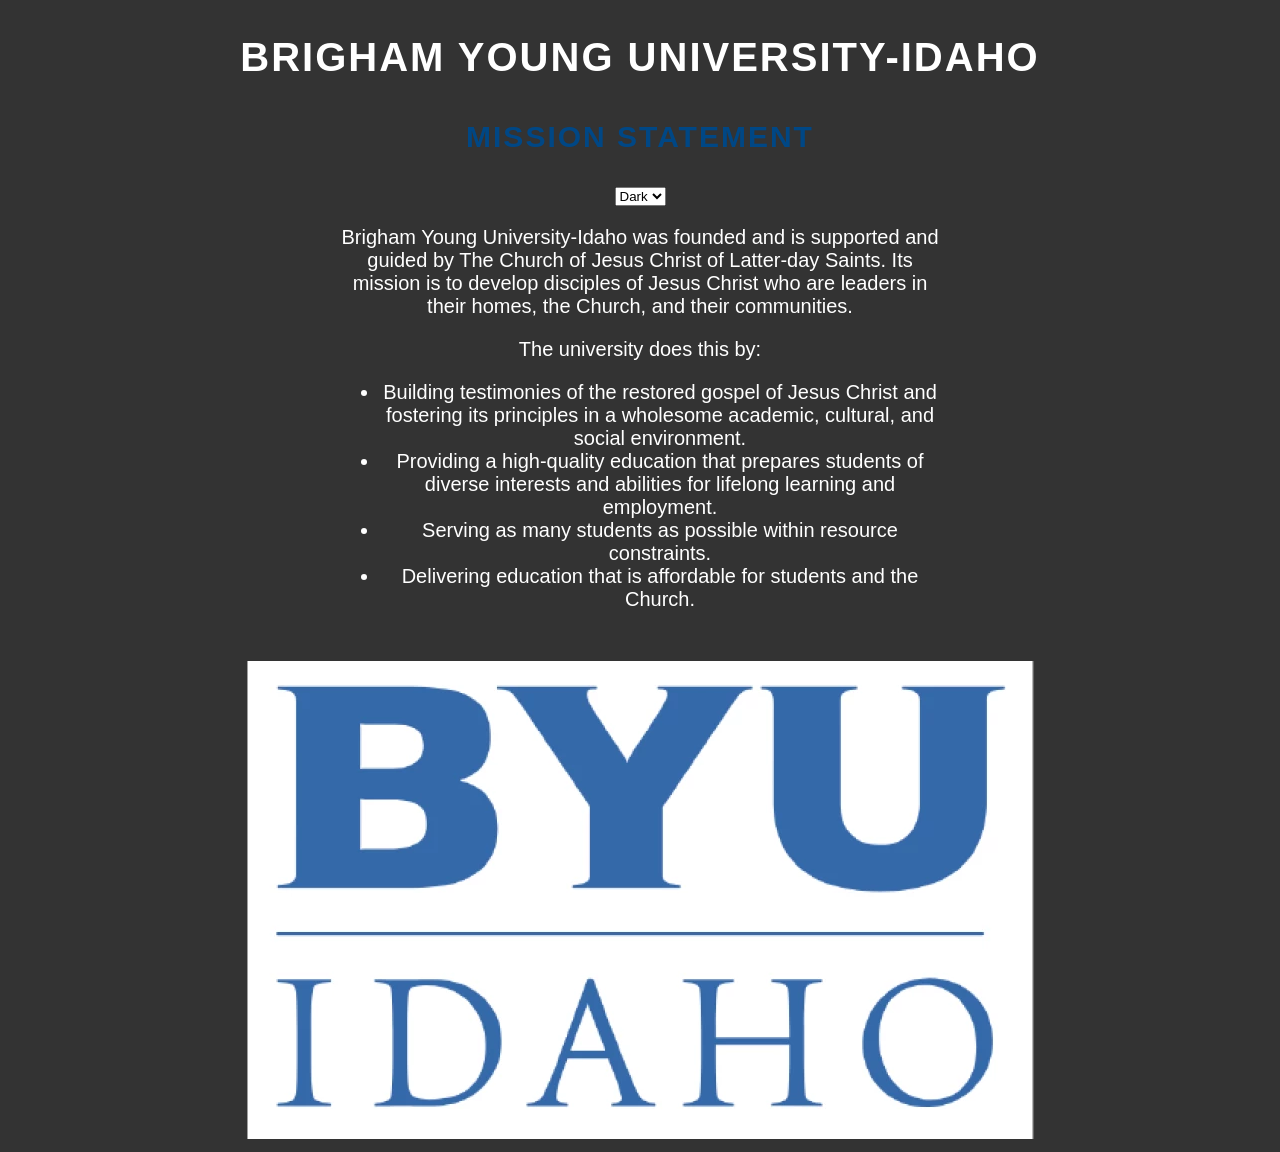
<file: mission/index.html>
<!DOCTYPE html>
<html lang="en">
<head>
  <meta charset="UTF-8">
  <meta name="viewport" content="width=device-width, initial-scale=1.0">
  <title>University Mission Statement</title>
  <link rel="stylesheet" href="mission.css">
</head>
<body class="dark">
  <header>
    <h1>Brigham Young University-Idaho</h1>
    <h2>Mission Statement</h2>
    <select id="themeSelector">
      <option value="light">Light</option>
      <option value="dark" selected>Dark</option>
    </select>
  </header>
  <main>
    <p>Brigham Young University-Idaho was founded and is supported and guided by The Church of Jesus Christ of Latter-day Saints. Its mission is to develop disciples of Jesus Christ who are leaders in their homes, the Church, and their communities.</p>
    <p>The university does this by:</p>
    <ul>
      <li>Building testimonies of the restored gospel of Jesus Christ and fostering its principles in a wholesome academic, cultural, and social environment.</li>
      <li>Providing a high-quality education that prepares students of diverse interests and abilities for lifelong learning and employment.</li>
      <li>Serving as many students as possible within resource constraints.</li>
      <li>Delivering education that is affordable for students and the Church.</li>
    </ul>
  </main>
  <footer>
    <img src="Images/blue_logo.webp" alt="BYUI Logo" id="logo">
  </footer>
  <script src="mission.js" defer></script>
</body>
</html>
</file>
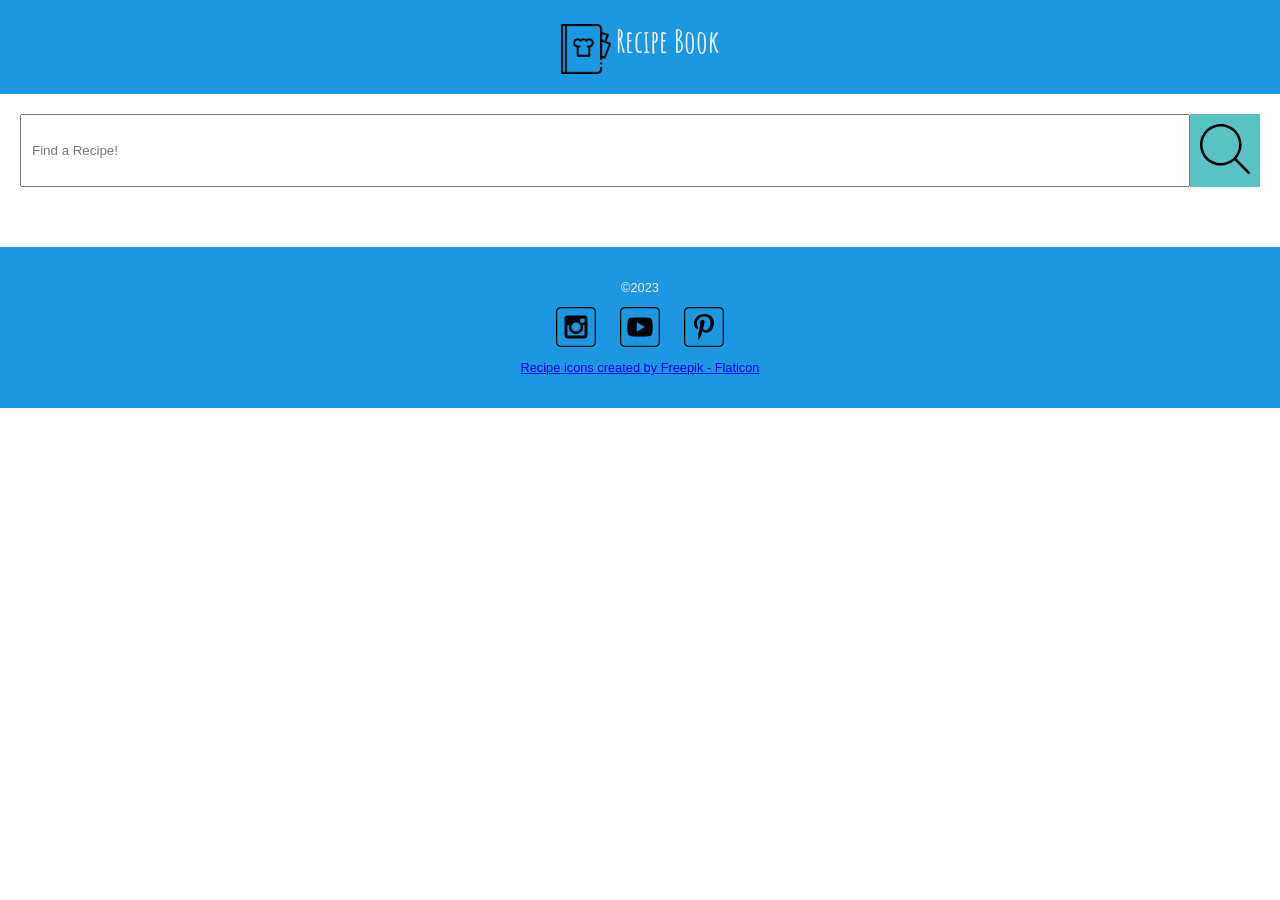
<file: Recipes/index.html>
<!DOCTYPE html>
<html lang="en">
<head>
    <meta charset="UTF-8">
    <meta name="viewport" content="width=device-width, initial-scale=1.0">
    <title>Recipe Book</title>
    <link rel="stylesheet" href="recipes.css">
    <script type="module" src="main.js"></script>
    <script type="module" src="search.js"></script>
    <!-- Social Media Meta Tags -->
    <meta property="og:title" content="Recipe Book">
    <meta property="og:type" content="website">
    <meta property="og:description" content="A collection of delicious recipes.">
    <meta property="og:image" content="images/recipe-book.png">
    <meta property="og:url" content="https://yourwebsite.com">
    <meta name="twitter:card" content="summary_large_image">
</head>
<body>
    <header>
        <img src="images/recipe-book.png" alt="Recipe Book Logo">
        <h1>Recipe Book</h1>
    </header>
    <main>
        <form id="searchForm">
            <input type="text" id="searchInput" placeholder="Find a Recipe!" aria-label="Search recipes">
            <button type="submit" id="searchButton">
                <img src="images/search.svg" alt="Search Icon">
            </button>
        </form>
        <section id="recipesSection">
            <!-- Recipes will be dynamically added here -->
        </section>
    </main>
    <footer>
        <p>©2023</p>
        <div class="social">
            <a href="#"><img src="images/instagram_icon.svg" alt="instagram icon"></a>
            <a href="#"><img src="images/youtube_icon.svg" alt="youtube icon"></a>
            <a href="#"><img src="images/pinterest_icon.svg" alt="pinterest icon"></a>
        </div>
        <p><a href="https://www.flaticon.com/free-icons/recipe" title="recipe icons">Recipe icons created by Freepik - Flaticon</a></p>
    </footer>
</body>
</html>
</file>
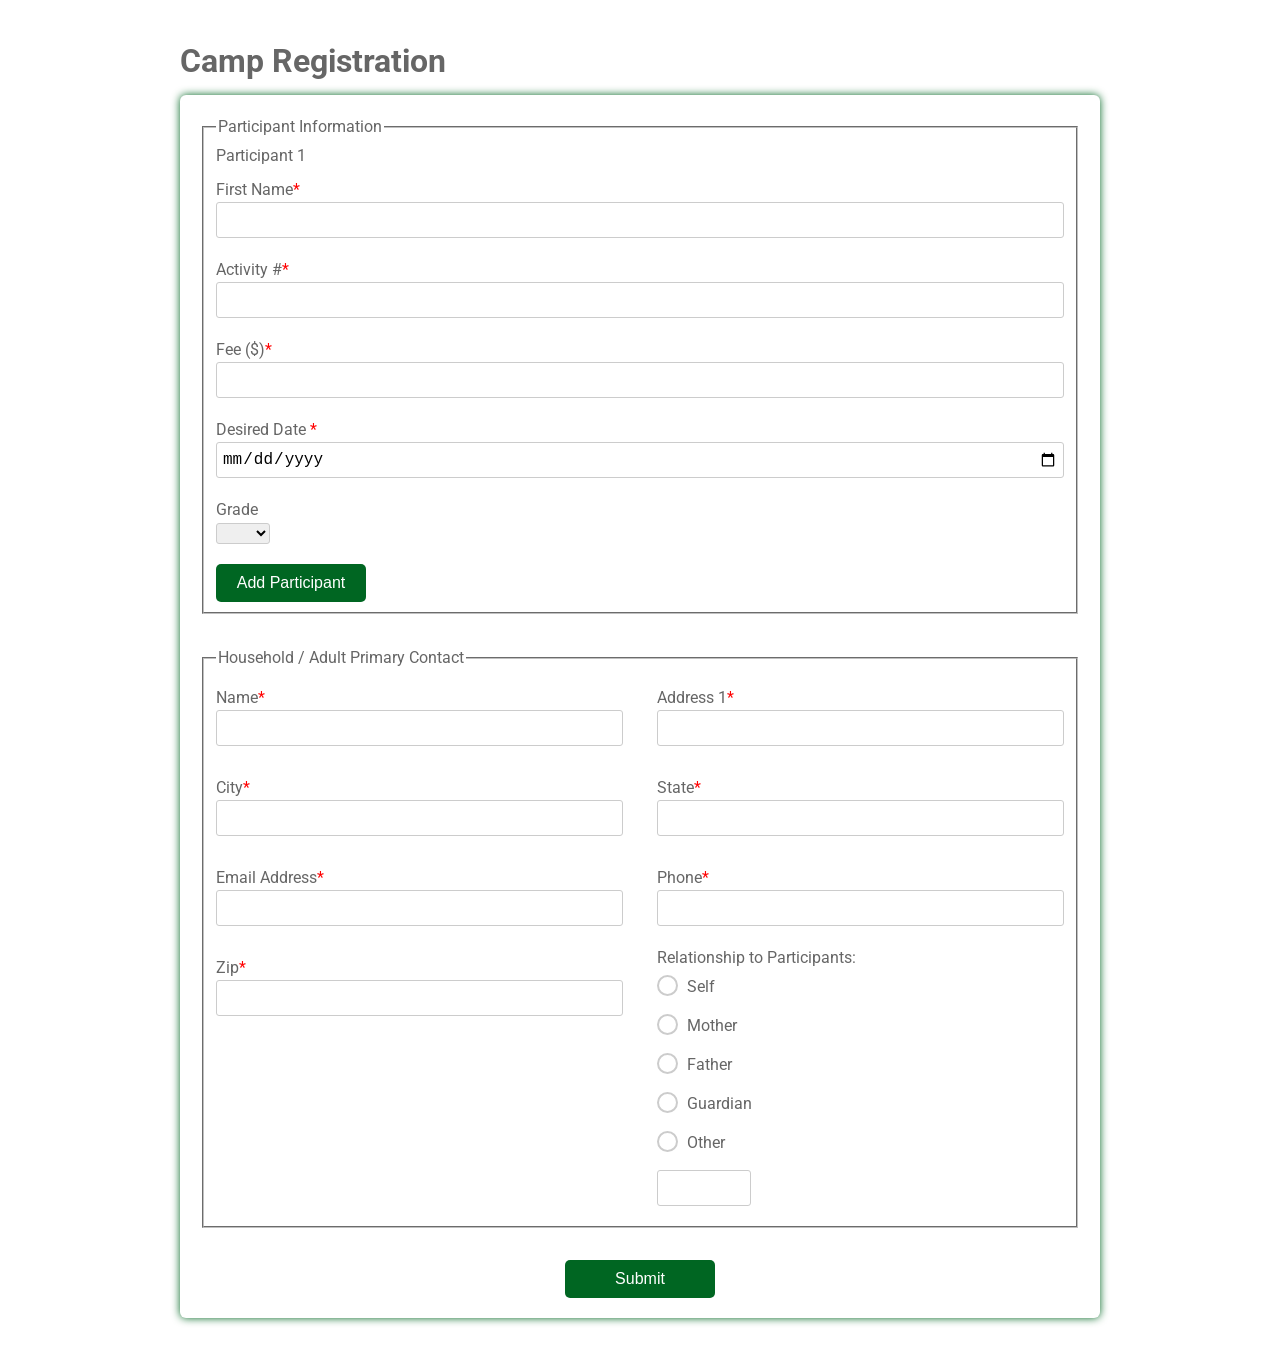
<file: Register/index.html>
<!DOCTYPE html>
<html>
  <!-- Example based off of https://www.w3docs.com/learn-html/html-form-templates.html -->
  <head>
    <title>Camp Registration</title>
    <link
      href="https://fonts.googleapis.com/css?family=Roboto:300,400,500,700"
      rel="stylesheet"
    />
    <link rel="stylesheet" href="register.css" />
  </head>
  <body>
    <div class="testbox">
      <h1>Camp Registration</h1>
      <form>
        <fieldset class="participants">
          <legend>Participant Information</legend>
          <section class="participant1">
            <p>Participant 1</p>
            <div class="item">
              <label for="fname"> First Name<span>*</span></label>
              <input id="fname" type="text" name="fname" value="" required />
            </div>
            <div class="item activities">
              <label for="activity">Activity #<span>*</span></label>
              <input id="activity" type="text" name="activity" />
            </div>
            <div class="item">
              <label for="fee">Fee ($)<span>*</span></label>
              <input id="fee" type="number" name="fee" />
            </div>
            <div class="item">
              <label for="date">Desired Date <span>*</span></label>
              <input id="date" type="date" name="date" />
            </div>
            <div class="item">
              <p>Grade</p>
              <select>
                <option selected value="" disabled selected></option>
                <option value="1">1st</option>
                <option value="2">2nd</option>
                <option value="3">3rd</option>
                <option value="4">4th</option>
                <option value="5">5th</option>
                <option value="6">6th</option>
                <option value="7">7th</option>
                <option value="8">8th</option>
                <option value="9">9th</option>
                <option value="10">10th</option>
                <option value="11">11th</option>
                <option value="12">12th</option>
              </select>
            </div>
          </section>
          <button type="button" id="add">Add Participant</button>
        </fieldset>

        <fieldset>
          <legend>Household / Adult Primary Contact</legend>
          <div class="columns">
            <div class="item">
              <label for="adult_name">Name<span>*</span></label>
              <input id="adult_name" type="text" name="adult_name" />
            </div>

            <div class="item">
              <label for="address1">Address 1<span>*</span></label>
              <input id="address1" type="text" name="address1" />
            </div>

            <div class="item">
              <label for="city">City<span>*</span></label>
              <input id="city" type="text" name="city" />
            </div>
            <div class="item">
              <label for="state">State<span>*</span></label>
              <input id="state" type="text" name="state" />
            </div>
            <div class="item">
              <label for="eaddress">Email Address<span>*</span></label>
              <input id="eaddress" type="text" name="eaddress" />
            </div>
            <div class="item">
              <label for="phone">Phone<span>*</span></label>
              <input id="phone" type="tel" name="phone" />
            </div>
            <div class="item">
              <label for="zip">Zip<span>*</span></label>
              <input id="zip" type="text" name="zip" />
            </div>

            <div class="question">
              <label>Relationship to Participants:</label>
              <div class="question-answer">
                <div>
                  <input
                    type="radio"
                    value="self"
                    id="radio_3"
                    name="relationship"
                  />
                  <label for="radio_3" class="radio"><span>Self</span></label>
                </div>
                <div>
                  <input
                    type="radio"
                    value="mother"
                    id="radio_4"
                    name="relationship"
                  />
                  <label for="radio_4" class="radio"><span>Mother</span></label>
                </div>
                <div>
                  <input
                    type="radio"
                    value="father"
                    id="radio_5"
                    name="relationship"
                  />
                  <label for="radio_5" class="radio"><span>Father</span></label>
                </div>
                <div>
                  <input
                    type="radio"
                    value="guardian"
                    id="radio_6"
                    name="relationship"
                  />
                  <label for="radio_6" class="radio"
                    ><span>Guardian</span></label
                  >
                </div>
                <div>
                  <input
                    type="radio"
                    value="other"
                    id="radio_7"
                    name="relationship"
                  />
                  <label for="radio_7" class="radio"><span>Other</span></label>
                  <input type="text" />
                </div>
              </div>
            </div>
          </div>
        </fieldset>
        <div class="btn-block">
          <button type="submit" id="submitButton">Submit</button>
        </div>
      </form>
      <section id="summary"></section>
    </div>
  </body>
</html>
</file>
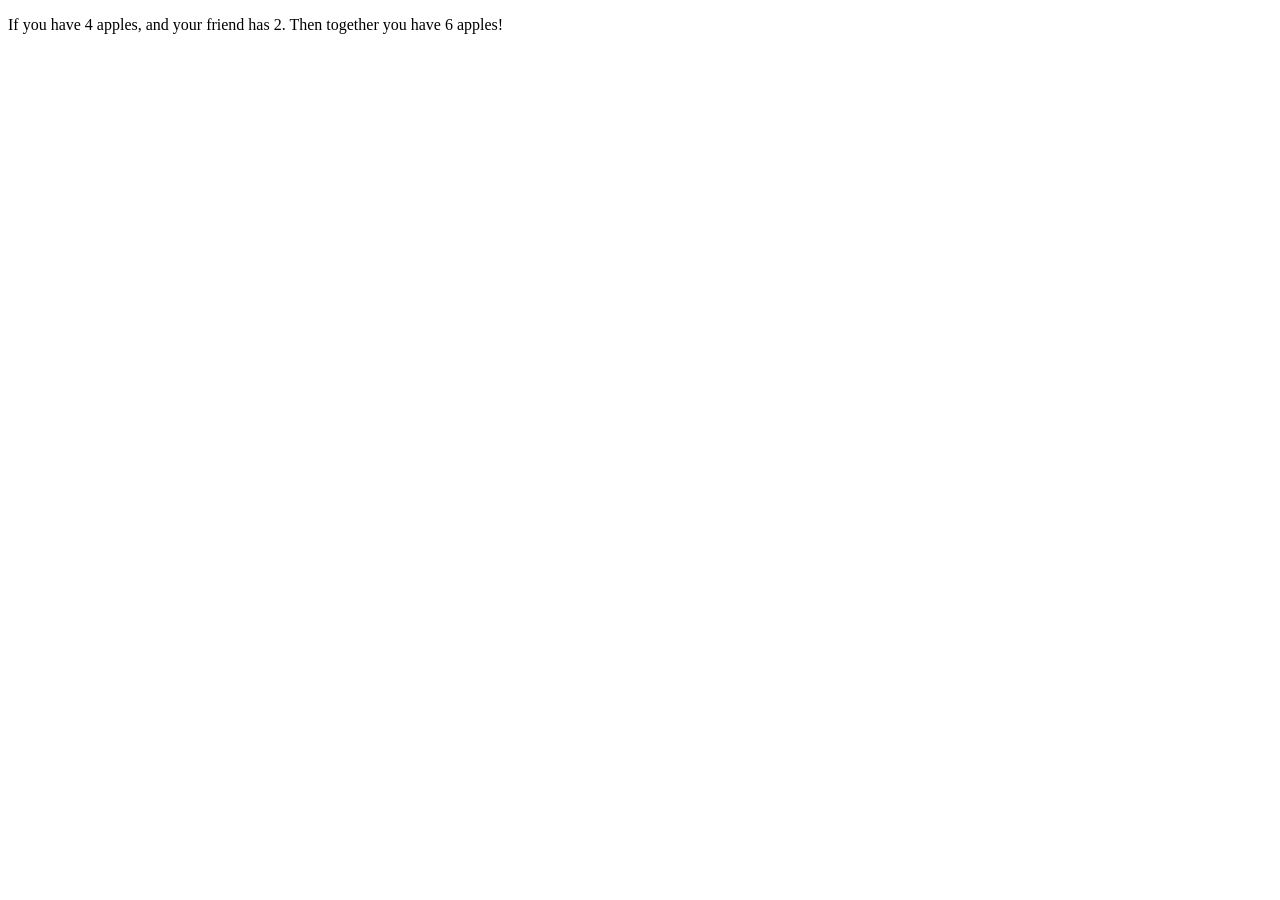
<file: apples.html>
<!DOCTYPE html>
<html lang="en">
  <head>
    <meta charset="UTF-8" />
    <meta name="viewport" content="width=device-width, initial-scale=1.0" />
    <title>Running JS solution</title>
    <script src="apples.js" defer></script>
  </head>
  <body>
    <p>
      If you have <span id="myAppleElement"></span> apples, and your friend has
      <span id="friendAppleElement"></span>. Then together you have
      <span id="totalApplesElement"></span> apples!
    </p>
  </body>
</html>
</file>
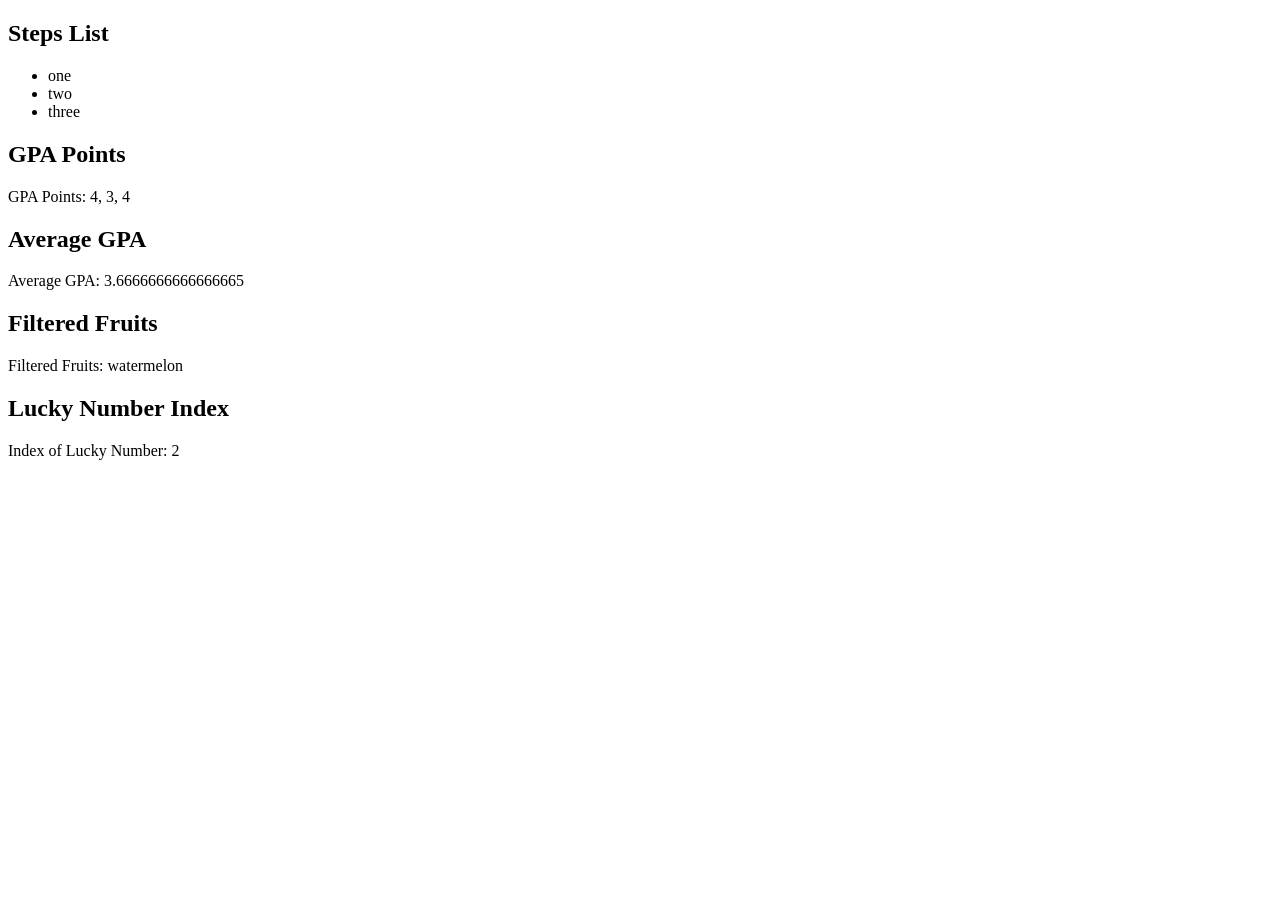
<file: arrays.html>
<!DOCTYPE html>
<html>
<head>
    <title>Array Activities</title>
    <script src="arrays.js" defer></script>
</head>
<body>
    <h2>Steps List</h2>
    <ul id="myList"></ul>

    <h2>GPA Points</h2>
    <div id="gpaPoints"></div>

    <h2>Average GPA</h2>
    <div id="averageGpa"></div>

    <h2>Filtered Fruits</h2>
    <div id="filteredFruits"></div>

    <h2>Lucky Number Index</h2>
    <div id="luckyNumberIndex"></div>
</body>
</html>
</file>
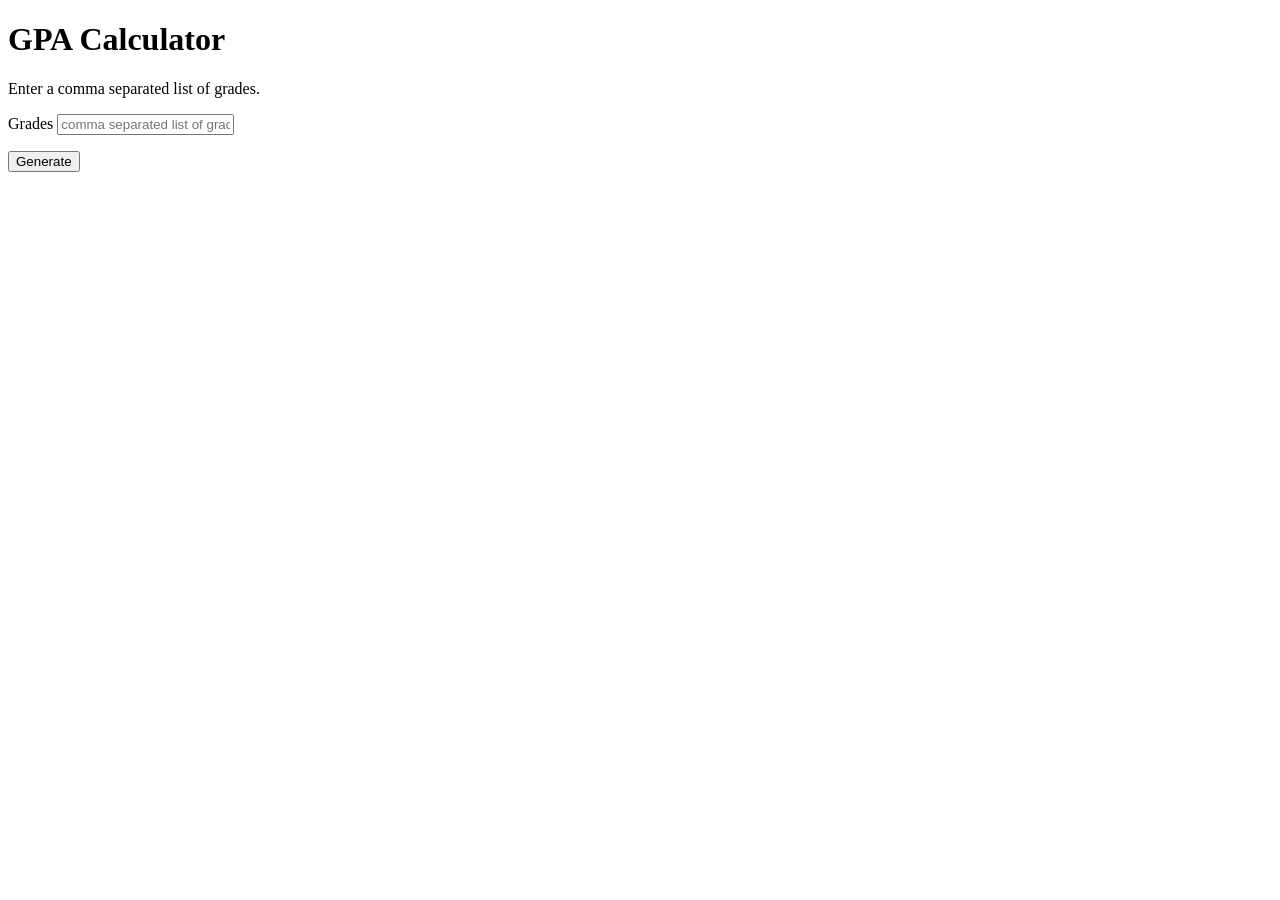
<file: gpa.html>
<!DOCTYPE html>
<html lang="en">
<head>
  <meta charset="UTF-8">
  <meta name="viewport" content="width=device-width, initial-scale=1.0">
  <title>GPA Calculator</title>
</head>
<body>
  <h1>GPA Calculator</h1>
  <p>Enter a comma separated list of grades.</p>
  <p>
    <label for="grades">Grades</label>
    <input type="text" id="grades" placeholder="comma separated list of grades" />
  </p>
  <button id="submitButton">Generate</button>
  <p id="output"></p>

  <script src="gpa.js"></script>
</body>
</html>
</file>
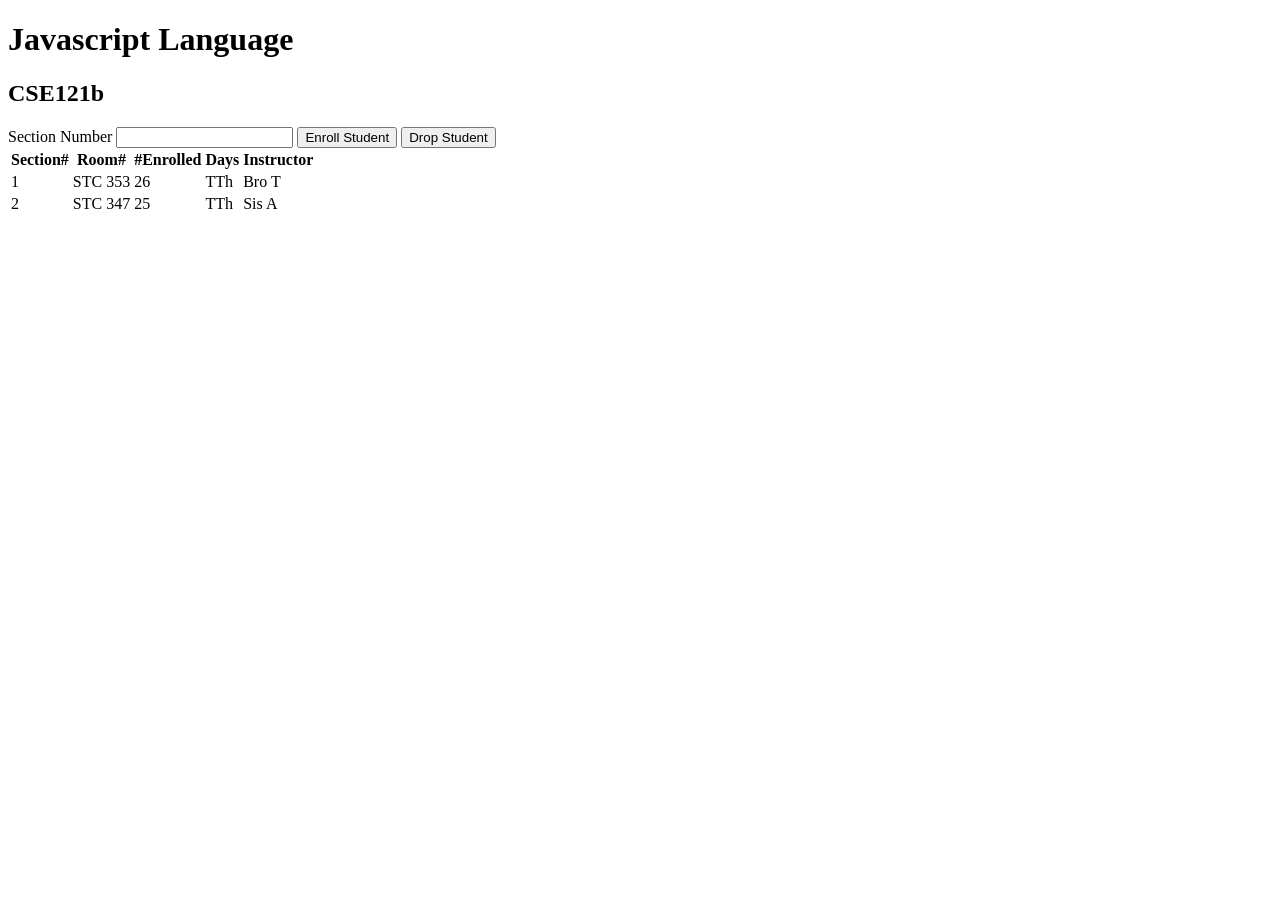
<file: modules.html>
<!-- modules.html -->
<!DOCTYPE html>
<html lang="en">
  <head>
    <meta charset="UTF-8" />
    <meta http-equiv="X-UA-Compatible" content="IE=edge" />
    <meta name="viewport" content="width=device-width, initial-scale=1.0" />
    <title>Courses and sections</title>
    <script src="modules.js" defer></script>
  </head>
  <body>
    <h1 id="courseName"></h1>
    <h2 id="courseCode"></h2>
    <label for="sectionNumber">Section Number</label>
    <input id="sectionNumber" />
    <button id="enrollStudent">Enroll Student</button>
    <button id="dropStudent">Drop Student</button>

    <table>
      <thead>
        <tr>
          <th>Section#</th>
          <th>Room#</th>
          <th>#Enrolled</th>
          <th>Days</th>
          <th>Instructor</th>
        </tr>
      </thead>
      <tbody id="sections"></tbody>
    </table>
  </body>
</html>
</file>
<file: mission/mission.css>
body {
    font-size: 20px;
    font-family: 'Times New Roman', Times, serif;
  }
  
  header, main, footer {
    text-align: center;
  }
  
  h1, h2 {
    text-transform: uppercase;
    letter-spacing: 2px;
    line-height: 1.5;
  }
  
  h2 {
    color: #006EB6;
  }
  
  main {
    max-width: 600px;
    margin: 0 auto;
  }
  
  footer {
    margin-top: 50px;
  }

  /* Default light theme styles */
body {
    font-family: Arial, sans-serif;
  }
  
  /* Dark theme styles */
  .dark {
    background-color: #333;
    color: white;
  }
  
  /* Adjustments for better accessibility */
  .dark h2 {
    color: #004785; /* Adjusted blue color for better contrast */
  }
</file>
<file: Recipes/recipes.css>
/* Import Google Fonts */
@import url("https://fonts.googleapis.com/css2?family=Amatic+SC&display=swap");

/* Root Variables */
:root {
    --primary-color: #1B98E0;
    --secondary-color: #59c3c3;
    --text-dark: #333;
    --text-light: #ebebeb;
    --primary-font: Arial, Helvetica, sans-serif;
    --secondary-font: "Amatic SC";
}

/* Global Styles */
body {
    font-family: var(--primary-font);
    color: var(--text-dark);
    margin: 0;
    padding: 0;
}

header, footer {
    background-color: var(--primary-color);
    color: var(--text-light);
    text-align: center;
    padding: 10px;
}

header img {
    max-width: 50px;
    vertical-align: middle;
}

header h1 {
    display: inline;
    font-family: var(--secondary-font);
}

main {
    padding: 20px;
}

form {
    display: flex;
    justify-content: space-between;
    margin-bottom: 20px;
}

form input[type="text"] {
    flex-grow: 1;
    padding: 10px;
}

form button {
    background-color: var(--secondary-color);
    border: none;
    padding: 10px;
}

.recipe {
    display: flex;
    flex-direction: column;
    align-items: center;
    text-align: center;
}

.recipe img {
    max-width: 100%;
}

.tags {
    display: flex;
    justify-content: center;
    margin: 10px 0;
}

.tags span {
    background-color: var(--secondary-color);
    padding: 5px;
    margin-right: 5px;
    border-radius: 5px;
}

.rating {
    font-size: 1.5em;
}

footer p, .social {
    font-size: 0.8em; /* Adjusted font size for social media icons */
    text-align: center; /* Ensure center alignment */
}

.social {
    justify-content: center;
    margin-top: 10px;
}

button img {
    width: 50px;
    height: 50px;
   }

.social a {
    margin: 0 10px; /* Increased margin for better spacing */
}

.social img {
    max-width: 40px; /* Increased size of social media icons */
    vertical-align: middle;
}

/* Small Screen Layout */
@media (max-width: 767px) {
    main {
        display: flex;
        flex-direction: column;
        align-items: center;
    }

    form {
        width: 100%;
    }

    .recipe {
        width: 100%;
    }
}

/* Large Screen Layout */
@media (min-width: 768px) {
    header, footer {
        padding: 20px;
    }

    main {
        display: grid;
        grid-template-columns: 1fr 2fr;
        gap: 20px;
        align-items: start;
    }

    form {
        grid-column: span 2;
        display: flex;
        justify-content: space-between;
        margin-bottom: 20px;
    }

    .recipe {
        display: flex;
        flex-direction: row;
        align-items: flex-start;
        text-align: left;
    }

    .recipe img {
        max-width: 50%;
        margin-right: 20px;
    }

    .tags {
        justify-content: flex-start;
    }

    .social {
        justify-content: flex-end;
    }
}
</file>
<file: Register/register.css>
* {
    box-sizing: border-box;
  }
  body {
    font-family: Roboto, Arial, sans-serif;
    font-size: 16px;
    color: #666;
    line-height: 22px;
  }

  div,
  form,
  input,
  select,
  textarea,
  label,
  p {
    padding: 0;
    margin: 0;
    outline: none;
    font-size: 16px;
    line-height: 24px;
  }

  .testbox {
    padding: 20px;
    max-width: 960px;
    margin: 0 auto;
  }
  form {
    padding: 20px;
    border-radius: 6px;
    background: #fff;
    box-shadow: 0 0 8px #006622;
  }
  fieldset {
    margin-bottom: 2em;
  }
  input,
  select,
  textarea {
    margin-bottom: 10px;
    border: 1px solid #ccc;
    border-radius: 3px;
  }
  input {
    width: 100%;
    padding: 5px;
  }
  input[type="checkbox"] {
    width: auto;
    margin-right: 1em;
  }
  input[type="date"] {
    padding: 4px 5px;
  }
  textarea {
    width: 100%;
    padding: 5px;
  }
  .item:hover p,
  .item:hover i,
  .question:hover p,
  .question label:hover,
  input:hover::placeholder {
    color: #006622;
  }
  .item input:hover,
  .item select:hover,
  .item textarea:hover {
    border: 1px solid transparent;
    box-shadow: 0 0 3px 0 #006622;
    color: #006622;
  }
  .item {
    position: relative;
    margin: 10px 0;
  }
  .item span {
    color: red;
  }


  .columns {
    display: flex;
    justify-content: space-between;
    flex-direction: row;
    flex-wrap: wrap;
  }
  .columns div {
    width: 48%;
  }

  /* Style checkbox and radio. To do this we have to hide the defaults then we create our own */
  input[type="radio"] {
    display: none;
  }
  label.radio {
    position: relative;
    display: inline-block;
    margin: 5px 20px 15px 0;
    cursor: pointer;
  }
  .question span {
    margin-left: 30px;
  }
  .question-answer label {
    display: block;
  }
  label.radio:before {
    content: "";
    position: absolute;
    left: 0;
    width: 17px;
    height: 17px;
    border-radius: 50%;
    border: 2px solid #ccc;
  }
  input[type="radio"]:checked + label:before,
  label.radio:hover:before {
    border: 2px solid #006622;
  }
  label.radio:after {
    content: "";
    position: absolute;
    top: 6px;
    left: 5px;
    width: 8px;
    height: 4px;
    border: 3px solid #006622;
    border-top: none;
    border-right: none;
    transform: rotate(-45deg);
    opacity: 0;
  }
  input[type="radio"]:checked + label:after {
    opacity: 1;
  }
  /* end style checkbox and radio */
  .btn-block {
    margin-top: 10px;
    text-align: center;
  }
  button {
    width: 150px;
    padding: 10px;
    border: none;
    border-radius: 5px;
    background: #006622;
    font-size: 16px;
    color: #fff;
    cursor: pointer;
  }
  button:hover {
    background: #00b33c;
  }
  @media (max-width: 568px) {
    .columns div {
      width: 100%;
    }
  }
</file>
